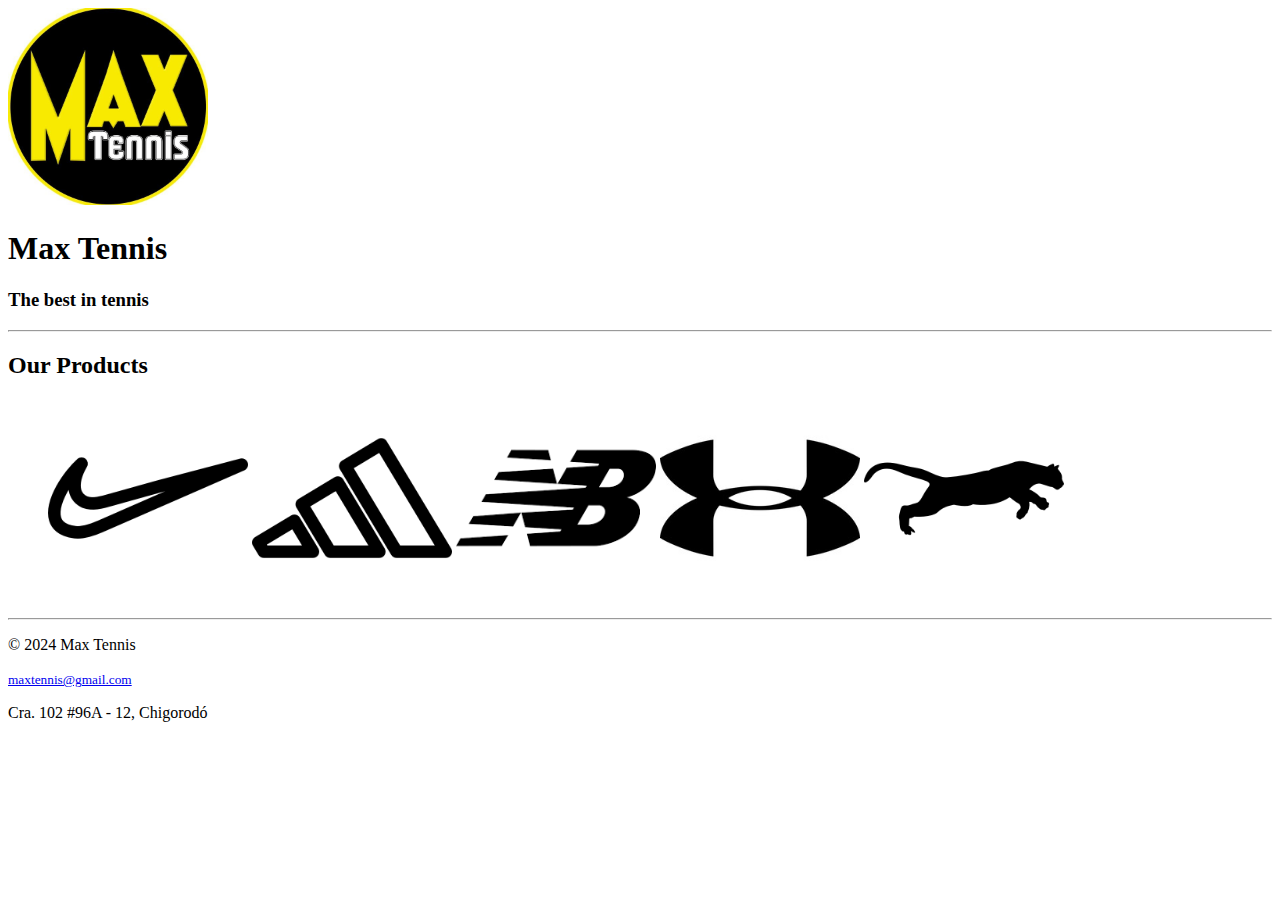
<file: index.html>
<!DOCTYPE html>
<html lang="en">
  <head>
    <meta charset="UTF-8" />
    <meta name="viewport" content="width=device-width, initial-scale=1.0" />
    <title>Max Tennis</title>
    <link rel="icon" href="images/logo.png" />
    <link rel="stylesheet" href="/style/index.css">
  </head>
  <body>
    <header>
      <img src="images/logo.png" alt="Max Tennis"/>
      <h1>Max Tennis</h1>
      <h3>The best in tennis</h3>
      <hr />
    </header>
    <main>
      <h2>Our Products</h2>

      <ul>
        <li><a href="/brands/nike.html"><img src="/images/brandsImages/nike/nike.png" alt="Nike"><a href="/brands/nike.html"></a></li>
     
        <li><a href="/brands/adidas.html"><img src="/images/brandsImages/adidas/adidas.png" alt="Adidas"></a></li>
     
        <li><a href="/brands/newBalance.html"><img src="/images/brandsImages/newBalance/newBalance.png" alt="New Balance"></a></li>
     
        <li><a href="/brands/underArmour.html"><img src="/images/brandsImages/underArmour/underArmour.jpg" alt="Under Armour"></a></li>
     
        <li><a href="/brands/puma.html"><img src="/images/brandsImages/puma/puma.png" alt="Puma"></a></li>
      </ul>
      <hr>
    </main>
    <footer>
      <p>&copy; 2024 Max Tennis</p>
      <small><a href="mailto:maxtennis@gmail.com">maxtennis@gmail.com</a></small>
      <p>Cra. 102 #96A - 12, Chigorodó </p>
    </footer>
  </body>
</html>
</file>
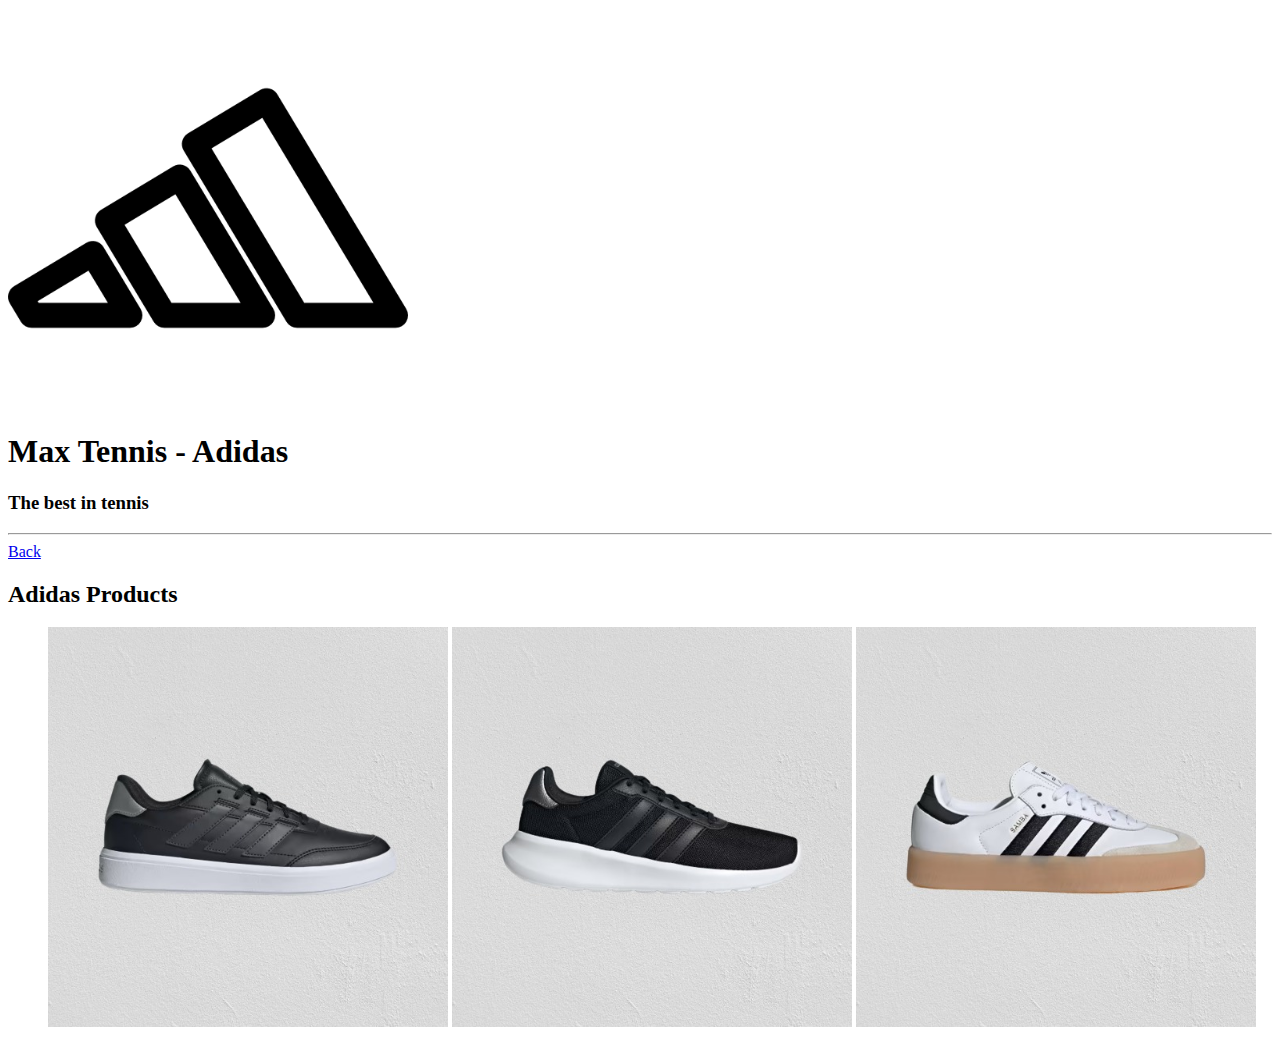
<file: brands/adidas.html>
<!DOCTYPE html>
<html lang="en">
  <head>
    <meta charset="UTF-8" />
    <meta name="viewport" content="width=device-width, initial-scale=1.0" />
    <title>Max Tennis - Adidas Tennis</title>
    <link rel="icon" href="/images/logo.png" />
    <link rel="stylesheet" href="/style/brandsStyle/adidas.css" />
  </head>
  <body>
    <img
      src="/images/brandsImages/adidas/adidas.png"
      alt="Logo - Adidas"
      height="400"
    />
    <h1>Max Tennis - Adidas</h1>
    <h3>The best in tennis</h3>
    <hr />
    <a href="/index.html">Back</a>
    <h2>Adidas Products</h2>
    <ul>
      <li>
        <img
          src="/images/brandsImages/adidas/Tenis_Courtblock_Negro_IF6492_01_standard.jpg"
          alt="Tennis Adidas Black White"
        />
      </li>
      <li>
        <img
          src="/images/brandsImages/adidas/Tenis_Lite_Racer_3.0_Negro_GY0699_01_standard.jpg"
          alt="Tennis Adidas Black White"
        />
      </li>
      <li>
        <img
          src="/images/brandsImages/adidas/Tenis_Sambae_Blanco_IG5744_01_standard.jpg"
          alt="The Sambas White"
        />
      </li>
    </ul>
  </body>
</html>
</file>
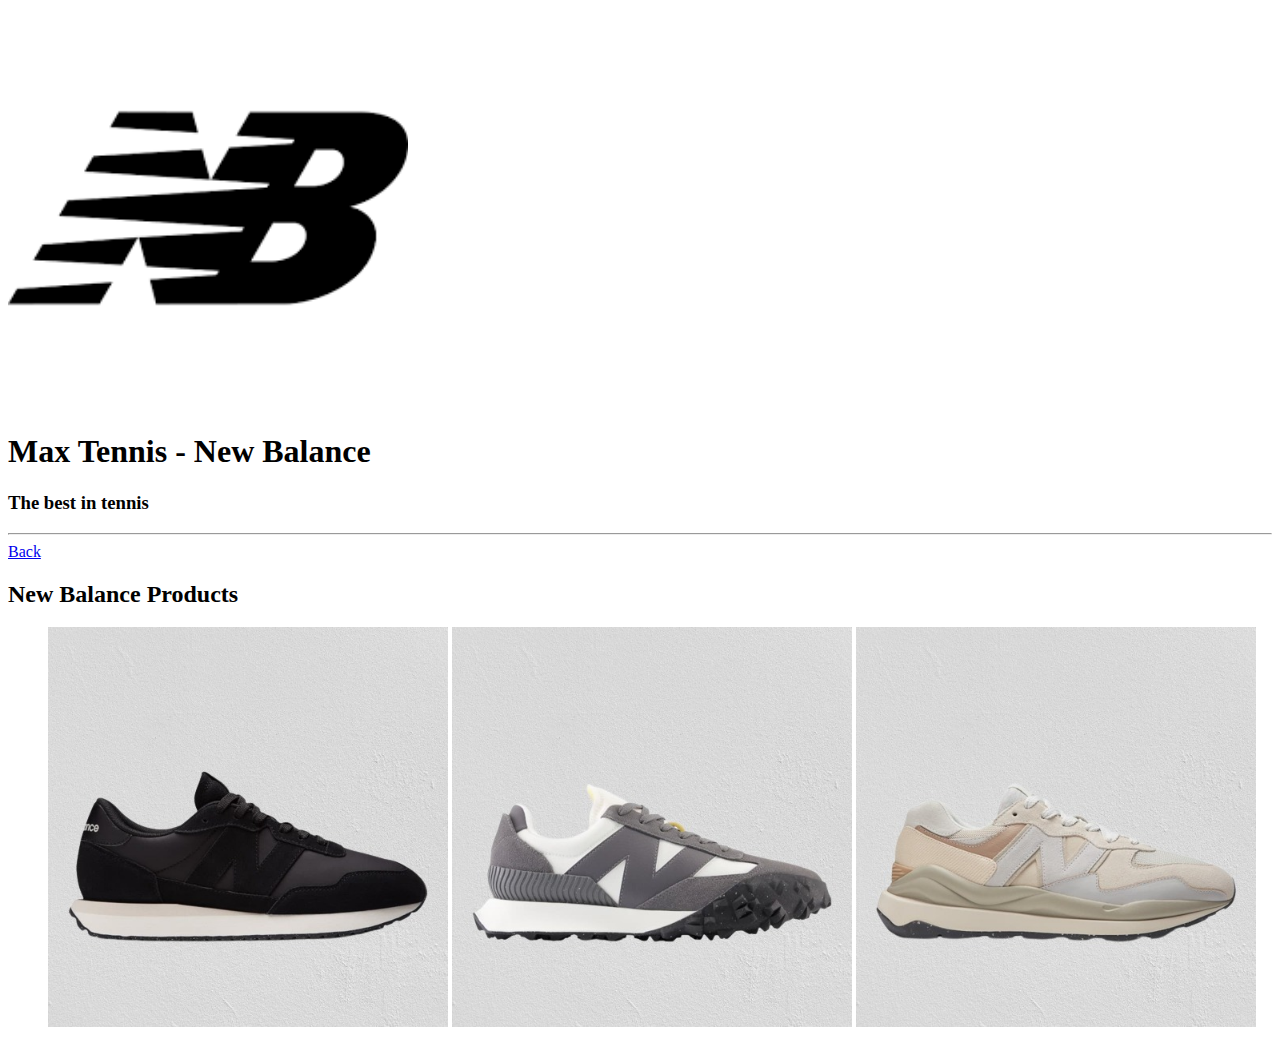
<file: brands/newBalance.html>
<!DOCTYPE html>
<html lang="en">
  <head>
    <meta charset="UTF-8" />
    <meta name="viewport" content="width=device-width, initial-scale=1.0" />
    <title>Max Tennis - New Balance Tennis</title>
    <link rel="icon" href="/images/logo.png" />
    <link rel="stylesheet" href="/style/brandsStyle/newBalance.css" />
  </head>
  <body>
    <img
      src="/images/brandsImages/newBalance/newBalance.png"
      alt="Logo - New Balance"
      height="400"
    />
    <h1>Max Tennis - New Balance</h1>
    <h3>The best in tennis</h3>
    <hr />
    <a href="/index.html">Back</a>
    <h2>New Balance Products</h2>
    <ul>
      <li>
        <img
          src="/images/brandsImages/newBalance/newBalanceBlackWhite.jpg"
          alt="New Balance Black White"
        />
      </li>
      <li>
        <img
          src="/images/brandsImages/newBalance/newBalanceGray.jpg"
          alt="New Balance Gray"
        />
      </li>
      <li>
        <img
          src="/images/brandsImages/newBalance/newBalancePink.jpg"
          alt="New Balance Pink"
        />
      </li>
    </ul>
  </body>
</html>
</file>
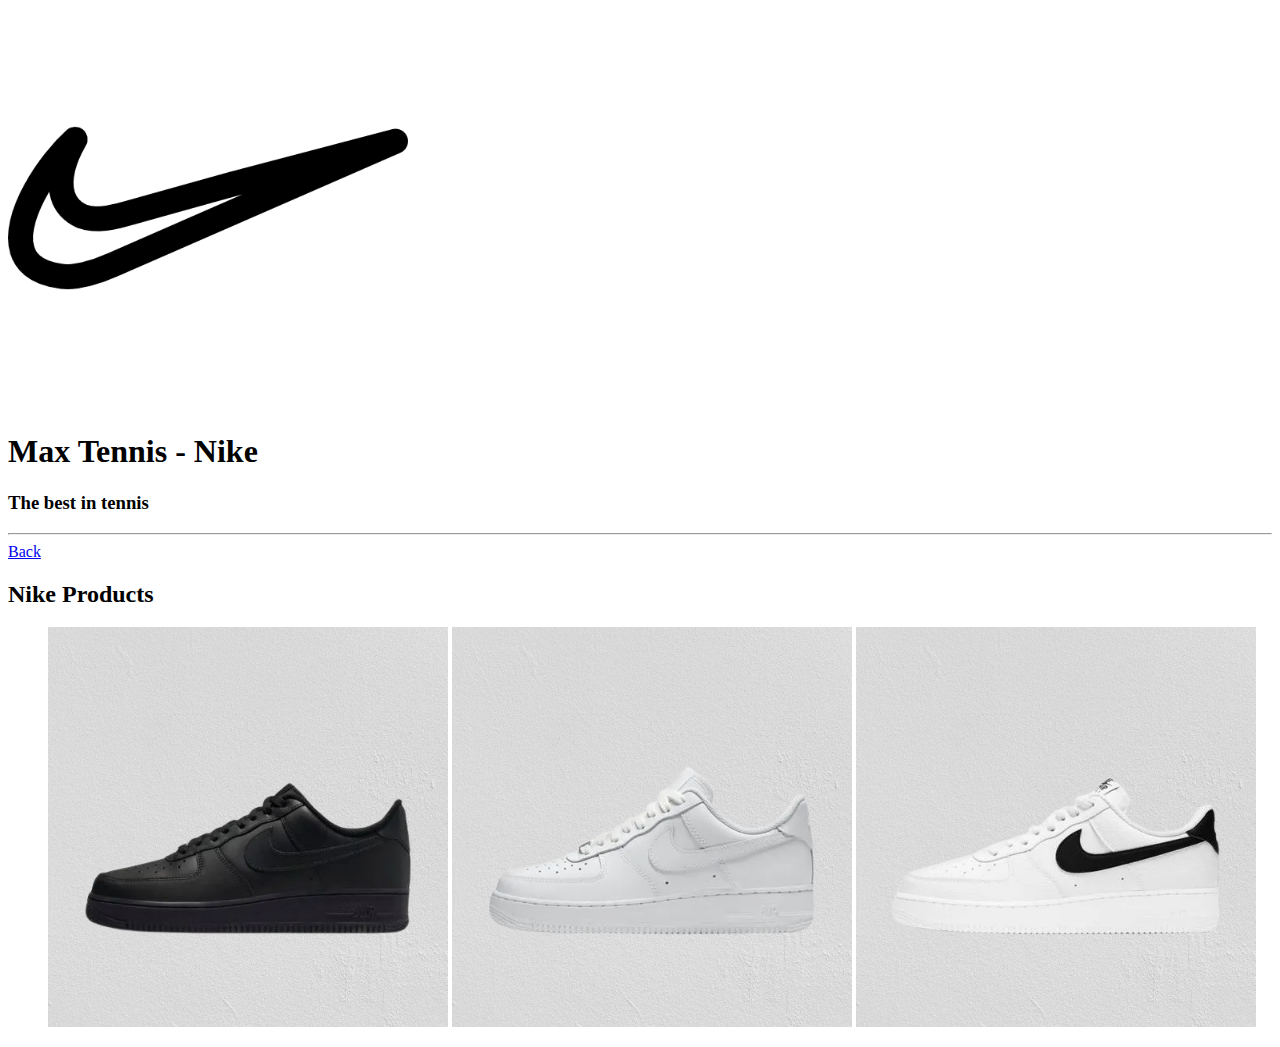
<file: brands/nike.html>
<!DOCTYPE html>
<html lang="en">
  <head>
    <meta charset="UTF-8" />
    <meta name="viewport" content="width=device-width, initial-scale=1.0" />
    <title>Max Tennis - Nike Tennis</title>
    <link rel="icon" href="/images/logo.png" />
    <link rel="stylesheet" href="/style/brandsStyle/nike.css" />
  </head>
  <body>
    <img
      src="/images/brandsImages/nike/nike.png"
      alt="Logo - Nike"
      height="400"
    />
    <h1>Max Tennis - Nike</h1>
    <h3>The best in tennis</h3>
    <hr />
    <a href="/index.html">Back</a>
    <h2>Nike Products</h2>
    <ul>
      <li>
        <img
          src="/images/brandsImages/nike/aF1NikeBlack.jpg"
          alt="Air Force 1 Nike Black"
        />
      </li>
      <li>
        <img
          src="/images/brandsImages/nike/aF1NikeWhite.jpg"
          alt="Air Force 1 Nike White"
        />
      </li>
      <li>
        <img
          src="/images/brandsImages/nike/aF1NikeWhiteBlack.jpg"
          alt="Air Force 1 Nike White Black"
        />
      </li>
    </ul>
  </body>
</html>
</file>
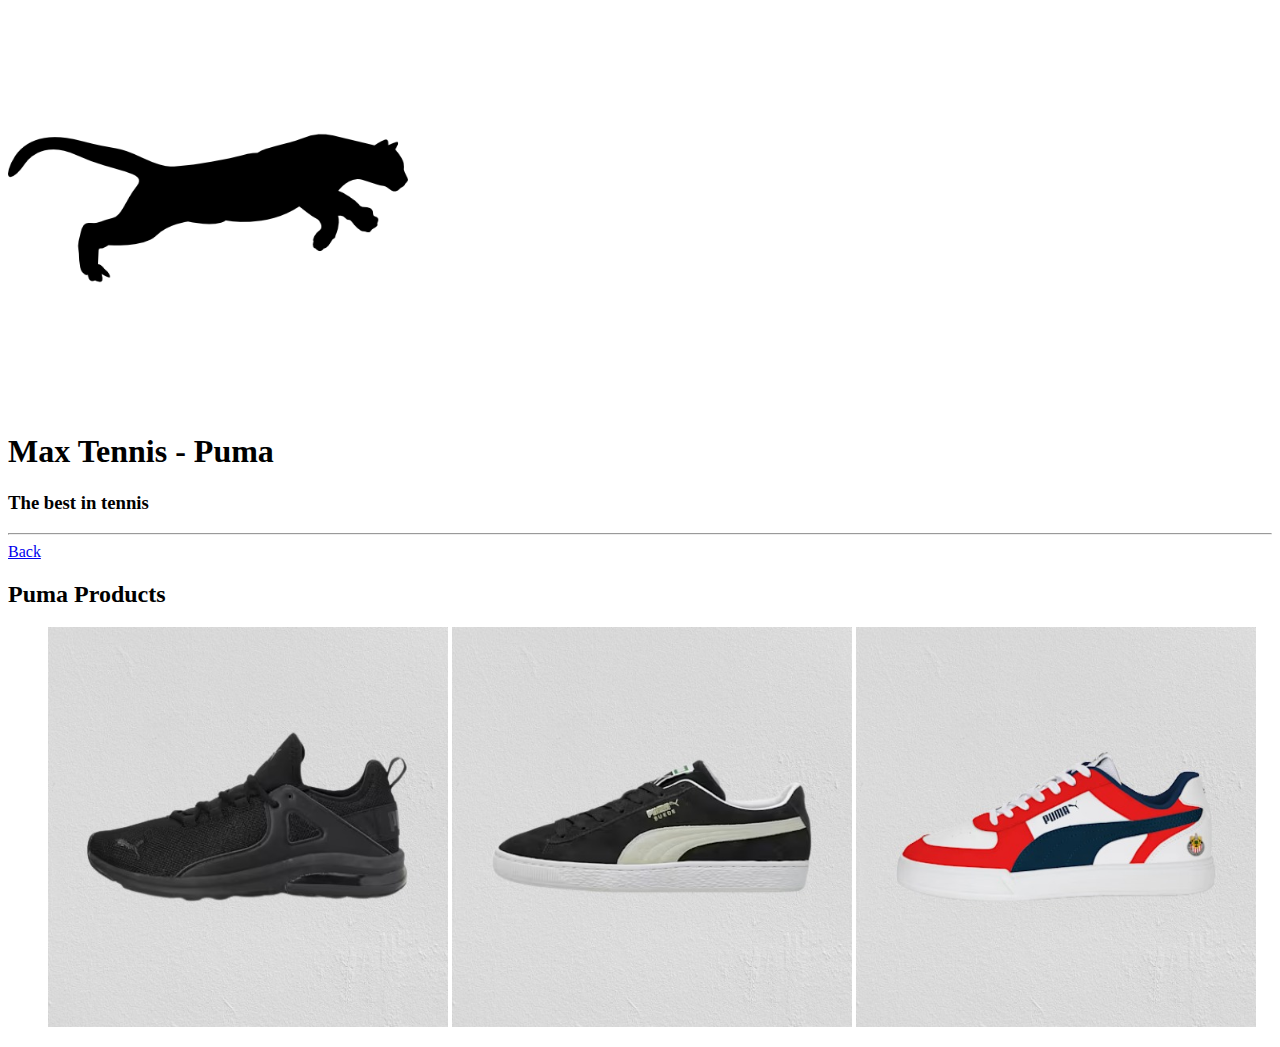
<file: brands/puma.html>
<!DOCTYPE html>
<html lang="en">
  <head>
    <meta charset="UTF-8" />
    <meta name="viewport" content="width=device-width, initial-scale=1.0" />
    <title>Max Tennis - Puma Tennis</title>
    <link rel="icon" href="/images/logo.png" />
    <link rel="stylesheet" href="/style/brandsStyle/puma.css" />
  </head>
  <body>
    <img
      src="/images/brandsImages/puma/puma.png"
      alt="Logo - Puma"
      height="400"
    />
    <h1>Max Tennis - Puma</h1>
    <h3>The best in tennis</h3>
    <hr />
    <a href="/index.html">Back</a>
    <h2>Puma Products</h2>
    <ul>
      <li>
        <img src="/images/brandsImages/puma/puma1.jpg" alt="Puma Black" />
      </li>
      <li>
        <img src="/images/brandsImages/puma/puma2.jpg" alt="Puma Black White" />
      </li>
      <li>
        <img
          src="/images/brandsImages/puma/puma3.jpg"
          alt="Puma White Red Blue"
        />
      </li>
    </ul>
  </body>
</html>
</file>
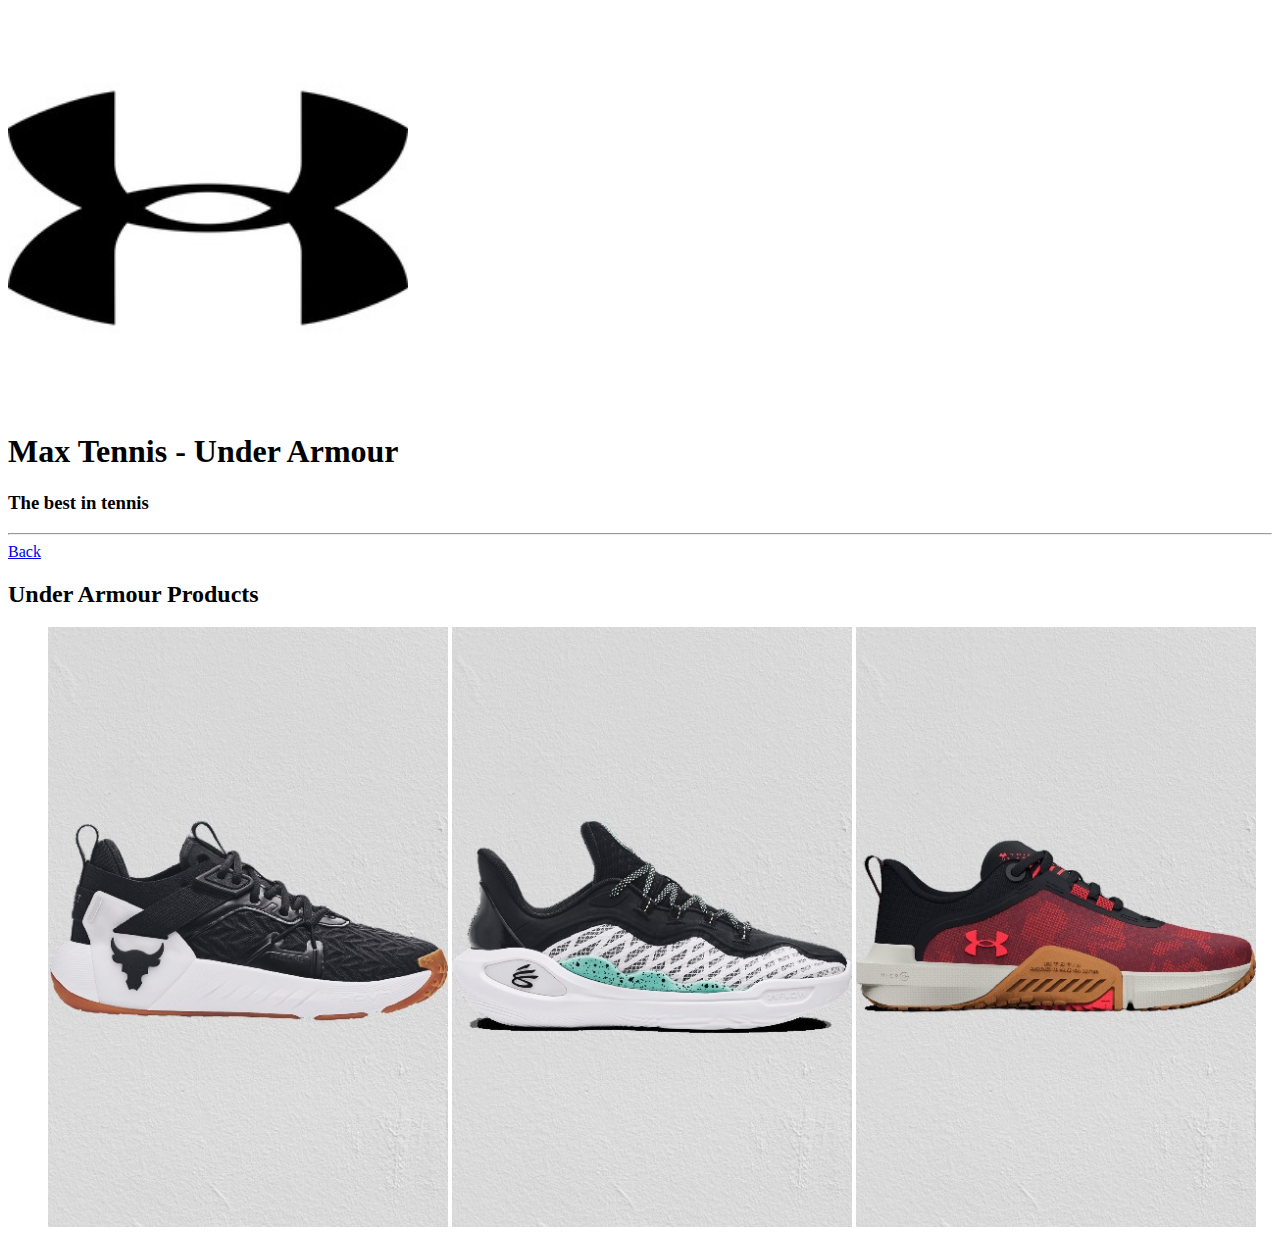
<file: brands/underArmour.html>
<!DOCTYPE html>
<html lang="en">
  <head>
    <meta charset="UTF-8" />
    <meta name="viewport" content="width=device-width, initial-scale=1.0" />
    <title>Max Tennis - Under Armour Tennis</title>
    <link rel="icon" href="/images/logo.png" />
    <link rel="stylesheet" href="/style/brandsStyle/underArmour.css">
  </head>
  <body>
    <img
      src="/images/brandsImages/underArmour/underArmour.jpg"
      alt="Logo - Under Armour"
      height="400"
    />
    <h1>Max Tennis - Under Armour</h1>
    <h3>The best in tennis</h3>
    <hr />
    <a href="/index.html">Back</a>
    <h2>Under Armour Products</h2>
    <ul>
      <li>
        <img
          src="/images/brandsImages/underArmour/underArmour1.jpg"
          alt="Under Armour Black White"
        />
      </li>
      <li>
        <img
          src="/images/brandsImages/underArmour/underArmour2.jpg"
          alt="Under Armour Black White Blue"
        />
      </li>
      <li>
        <img
          src="/images/brandsImages/underArmour/underArmour3.jpg"
          alt="Under Armour Red White "
        />
      </li>
    </ul>
  </body>
</html>
</file>
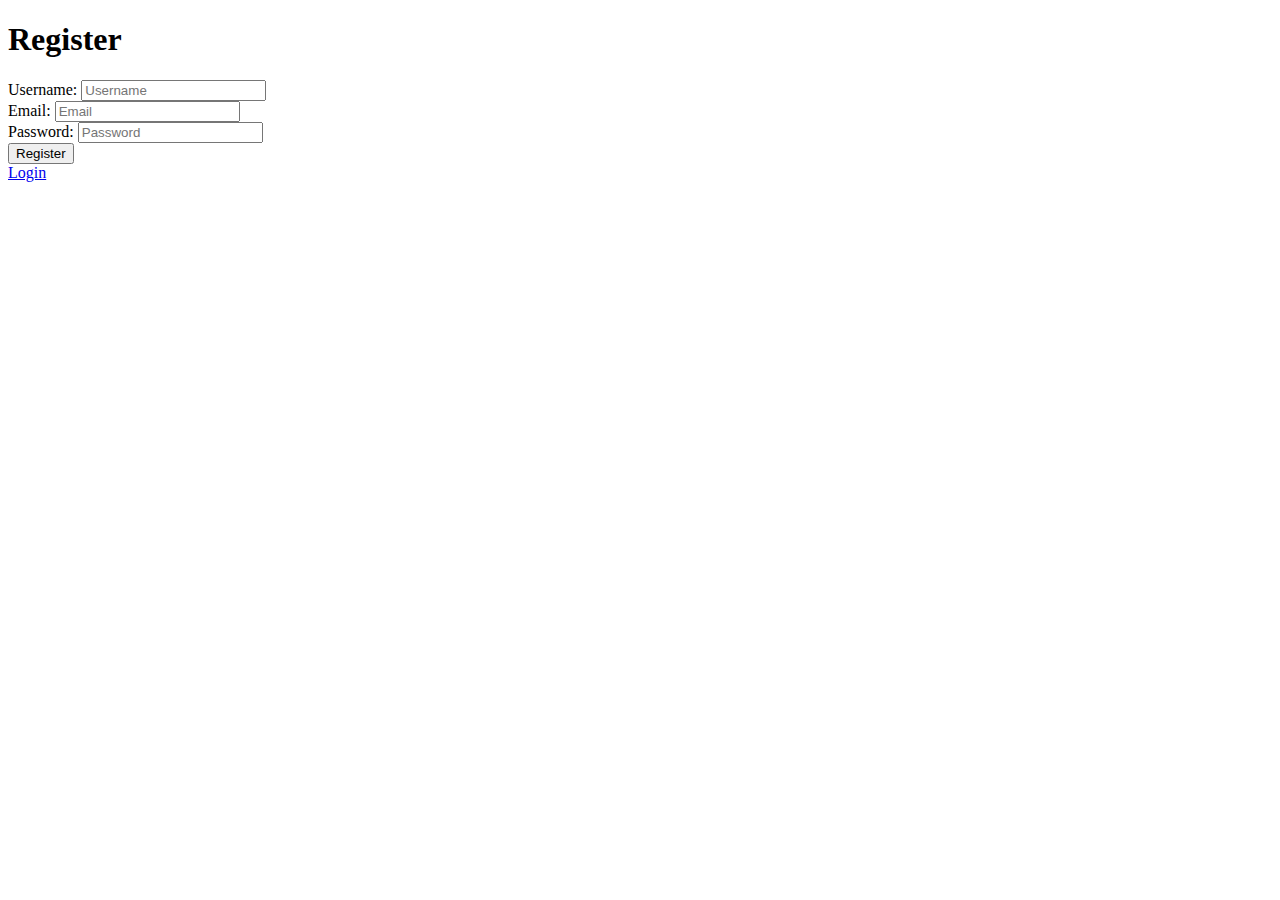
<file: Login Register/register.html>
<!DOCTYPE html>
<html lang="en">
  <head>
    <meta charset="UTF-8" />
    <meta name="viewport" content="width=device-width, initial-scale=1.0" />
    <title>Register</title>
    <link rel="icon" href="/images/logo.png" />
  </head>
  <body>
    <form action="/index.html" method="post">
      <h1>Register</h1>
      <label for="username">Username: </label>
      <input
        type="text"
        id="username"
        name="username"
        required
        minlength="6"
        placeholder="Username"
      /><br />

      <label for="email">Email: </label>
      <input
        type="email"
        id="email"
        name="email"
        required
        placeholder="Email"
      /><br />

      <label for="password">Password: </label>
      <input
        type="password"
        id="password"
        name="password"
        required
        minlength="8"
        placeholder="Password"
      /><br />
      
      <input type="submit" value="Register" /><br />
      <a href="/Login Register/login.html">Login</a>
    </form>
  </body>
</html>
</file>
<file: style/index.css>
body ul li{
    display: inline-block;
    list-style: none;
}

body ul li a img{
    width: 200px;
}

body header img{
    width: 200px;
}
</file>
<file: style/brandsStyle/adidas.css>
body ul li {
    display: inline-block;
    list-style: none;
}

body ul li img{
    width: 400px;
}
</file>
<file: style/brandsStyle/newBalance.css>
body ul li {
    display: inline-block;
    list-style: none;
}

body ul li img{
    width: 400px;
}
</file>
<file: style/brandsStyle/nike.css>
body ul li {
    display: inline-block;
    list-style: none;
}

body ul li img{
    width: 400px;
}
</file>
<file: style/brandsStyle/puma.css>
body ul li {
    display: inline-block;
    list-style: none;
}

body ul li img{
    width: 400px;
}
</file>
<file: style/brandsStyle/underArmour.css>
body ul li {
    display: inline-block;
    list-style: none;
}

body ul li img{
    width: 400px;
}
</file>
